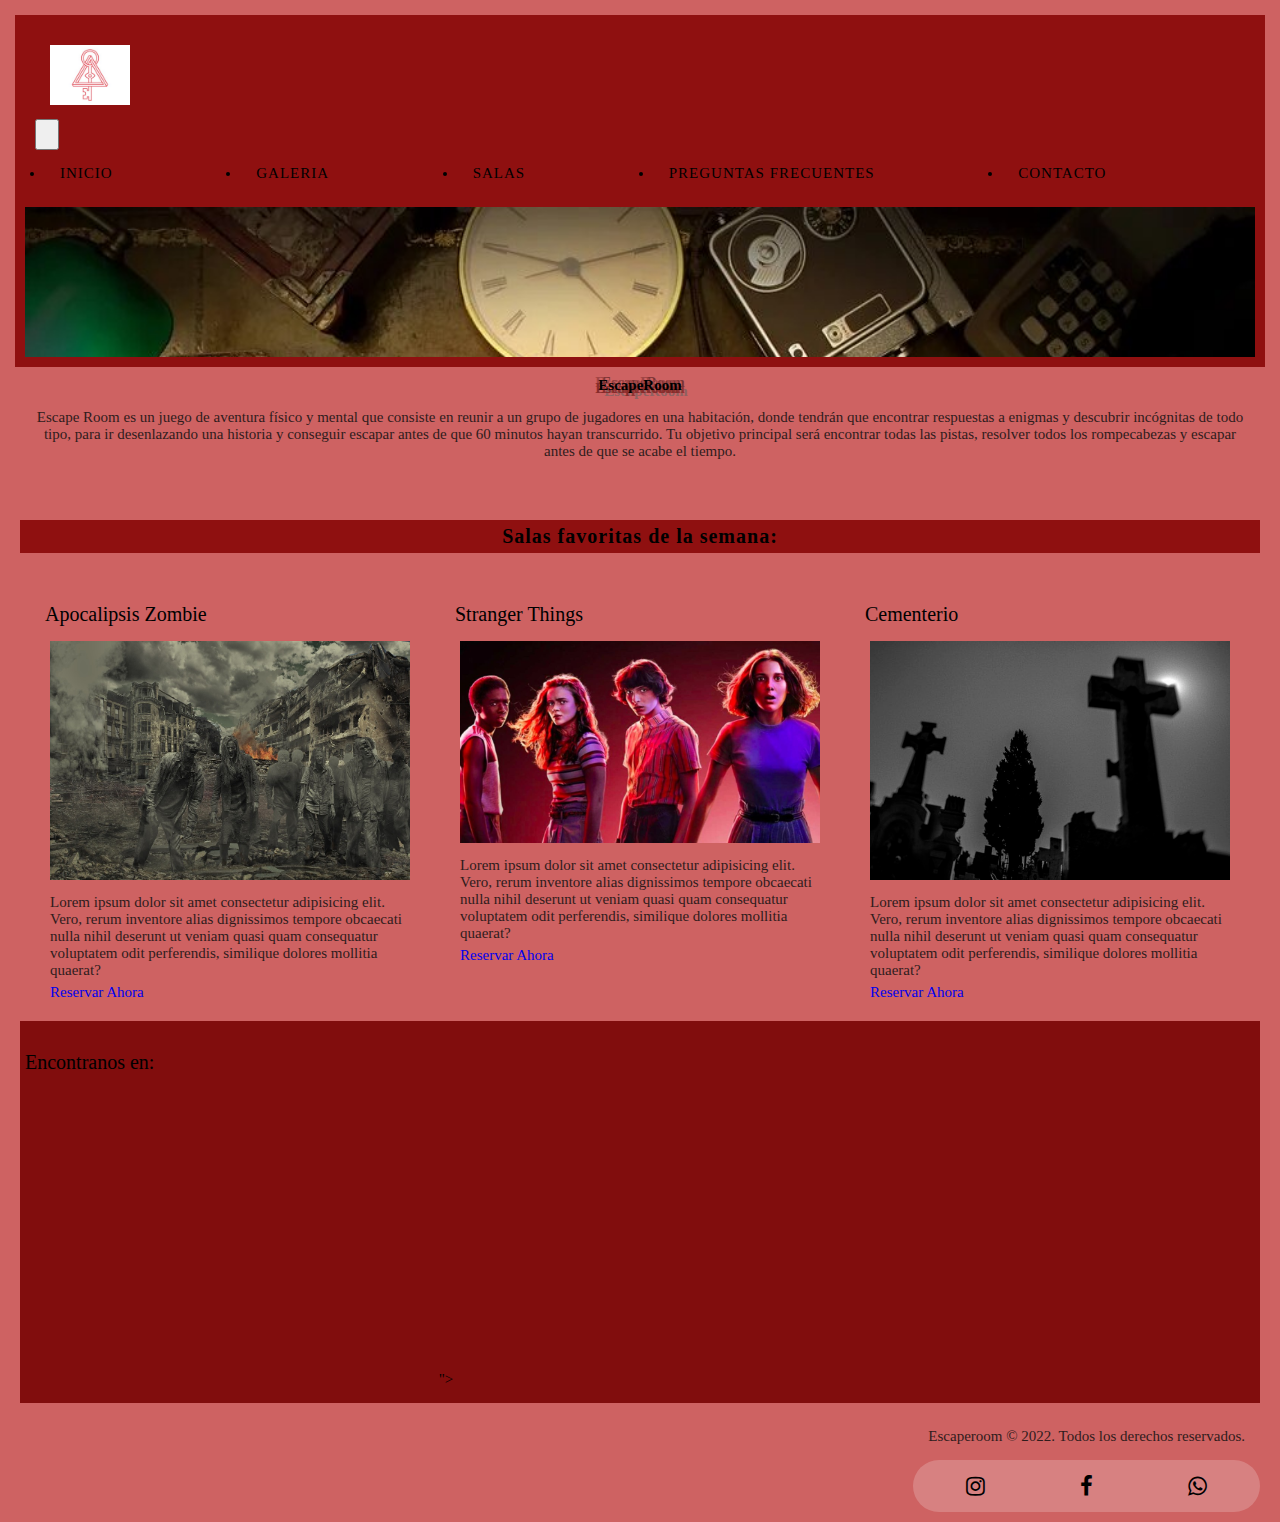
<file: index.html>
<!DOCTYPE html>
<html lang="en">

<head>
    <meta charset="UTF-8">
    <meta http-equiv="X-UA-Compatible" content="IE=edge">
    <meta name="viewport" content="width=device-width, initial-scale=1.0">
    <title>Escaperoom</title> <!--modificar -->
    <link rel="stylesheet" href="https://cdnjs.cloudflare.com/ajax/libs/font-awesome/4.7.0/css/font-awesome.min.css">
    <link href="https://cdn.jsdelivr.net/npm/bootstrap@5.1.3/dist/css/bootstrap.min.css" rel="stylesheet"
        integrity="sha384-1BmE4kWBq78iYhFldvKuhfTAU6auU8tT94WrHftjDbrCEXSU1oBoqyl2QvZ6jIW3" crossorigin="anonymous">
    <script src="https://cdn.jsdelivr.net/npm/bootstrap@5.1.3/dist/js/bootstrap.bundle.min.js"
        integrity="sha384-ka7Sk0Gln4gmtz2MlQnikT1wXgYsOg+OMhuP+IlRH9sENBO0LRn5q+8nbTov4+1p"
        crossorigin="anonymous"></script>
    <link rel="stylesheet" href="css/entrega3.css">
    <script src="https://maxcdn.bootstrapcdn.com/bootstrap/3.4.0/js/bootstrap.min.js"></script>
    <link rel="icon" href="https://i.pinimg.com/564x/c7/4d/96/c74d96ab18b52ef1efeadfdf5e1ac006.jpg">
   <!--SEO  -->
    <meta name="description" content="Salas de escape en Uruguay, 10 salas  disponibles para divertirse con amigos">
    <meta name="keywords"  content="salas de escape, escaperoom, uruguay, libertad, miedo">
</head>

<body>
    <div class="contenedor">
        <header class="principio">
            <div class="menubarra">
                <a href="" class="bamenu"><i class="fa-sharp fa-solid fa-bars"></i>Menu</a>
            </div>
            <div class="menucont">
                <nav class="navbar navbar-expand-lg navbar-light bg-light">
                    <div class="container-fluid">
                        <div class="logo">
                            <a href="index.html"> <img class="imagen-redondeada" src="img/logo.jpg" width="100px" alt="Imagen principal Escaperoom"></a>
                        </div>
                        <button class="navbar-toggler" type="button" data-bs-toggle="collapse"
                            data-bs-target="#navbarSupportedContent" aria-controls="navbarSupportedContent"
                            aria-expanded="false" aria-label="Toggle navigation">
                            <span class="navbar-toggler-icon"></span>
                        </button>
                        <div class="collapse navbar-collapse" id="navbarSupportedContent">
                            <ul class="navbar-nav me-auto mb-2 mb-lg-0">
                                <li class="nav-item"><a href="index.html">Inicio</a></li>
                                <li><a href="galeria.html">Galeria</a></li>
                                <li><a href="salas.html">Salas</a></li>
                                <li><a href="preguntas.html">Preguntas frecuentes</a></li>
                                <li><a href="contacto.html">Contacto</a></li>
                            </ul>
                        </div>
                    </div>
                </nav>
                <section class="contenedor2">
                    <!--            <h1>EscapeRoom </h1> -->
                </section>
            </div>
        </header>

        <main>
            <h1 class="titulo">EscapeRoom</h1>
            <section id="descripcion">
                <p>Escape Room es un juego de aventura físico y mental que consiste en reunir a un grupo de jugadores en una habitación, donde tendrán que encontrar respuestas a enigmas y descubrir incógnitas de todo tipo, para ir desenlazando una historia y conseguir escapar antes de que 60 minutos hayan transcurrido.
                    Tu objetivo principal será encontrar todas las pistas, resolver todos los rompecabezas y escapar antes de que se acabe el tiempo.
                    </p>

            </section>
            <h2 class="subtitulosalasfav"> Salas favoritas de la semana:</h2>
            <section class="favoritas">
                <div class="salasfav">
                    <h3> Apocalipsis Zombie </h3>
                    <img class=salasfavredondeadas src="img/zombie.jpg" width="300">
                    <p> Lorem ipsum dolor sit amet consectetur adipisicing elit. Vero, rerum inventore alias dignissimos
                        tempore obcaecati nulla nihil deserunt ut veniam quasi quam consequatur voluptatem odit
                        perferendis, similique dolores mollitia quaerat?</p>
                    <a href="reservarahora">Reservar Ahora</a>

                </div>
                <div class="salasfav">
                    <h3> Stranger Things </h3>
                    <img class=salasfavredondeadas src="img/cosas.jpg" width="300" alt="Imagen de Strager Things">
                    <p> Lorem ipsum dolor sit amet consectetur adipisicing elit. Vero, rerum inventore alias dignissimos
                        tempore obcaecati nulla nihil deserunt ut veniam quasi quam consequatur voluptatem odit
                        perferendis, similique dolores mollitia quaerat?</p>
                    <a href="reservarahora">Reservar Ahora</a>
                </div>
                <div class="salasfav">
                    <h3> Cementerio </h3>
                    <img class=salasfavredondeadas src="img/Cementerio.jpg" width="300" alt="Imagen Cementerio">
                    <p> Lorem ipsum dolor sit amet consectetur adipisicing elit. Vero, rerum inventore alias dignissimos
                        tempore obcaecati nulla nihil deserunt ut veniam quasi quam consequatur voluptatem odit
                        perferendis, similique dolores mollitia quaerat?</p>
                    <a href="reservarahora">Reservar Ahora</a>
                </div>
            </section>
        </main>

        <Section>
            <div class="ubicacion">
                <h3> Encontranos en: </h3>
                <img class="mapa"> <iframe
                    src="https://www.google.com/maps/embed?pb=!1m18!1m12!1m3!1d1641.4307468273093!2d-56.61890334193401!3d-34.63294028816388!2m3!1f0!2f0!3f0!3m2!1i1024!2i768!4f13.1!3m3!1m2!1s0x95a194458a10c05f%3A0xbf53ad2ff87e12ea!2s25%20de%20Agosto%20900%2C%2080100%20Libertad%2C%20Departamento%20de%20San%20Jos%C3%A9!5e0!3m2!1ses!2suy!4v1664907432359!5m2!1ses!2suy"
                    width="400" height="300" style="border:0;" allowfullscreen="" loading="lazy"
                    referrerpolicy="no-referrer-when-downgrade"></iframe>">
                <p> </p>
            </div>
        </Section>
        <footer>
            <section class="p">
                <div class="parrafo">
                    <p>
                        Escaperoom © 2022. Todos los derechos reservados.
                    </p>
                </div>
            </section>

            <section class="social">
                <div><a href="#"> <i class="fa fa-instagram"></i></a>
                </div>
                <div><a href="#"> <i class="fa fa-facebook"></i></a>
                </div>

                <div><a href="#"> <i class="fa fa-whatsapp"></i></a>
                </div>
            </section>
        </footer>
    </div>
</body>
</file>
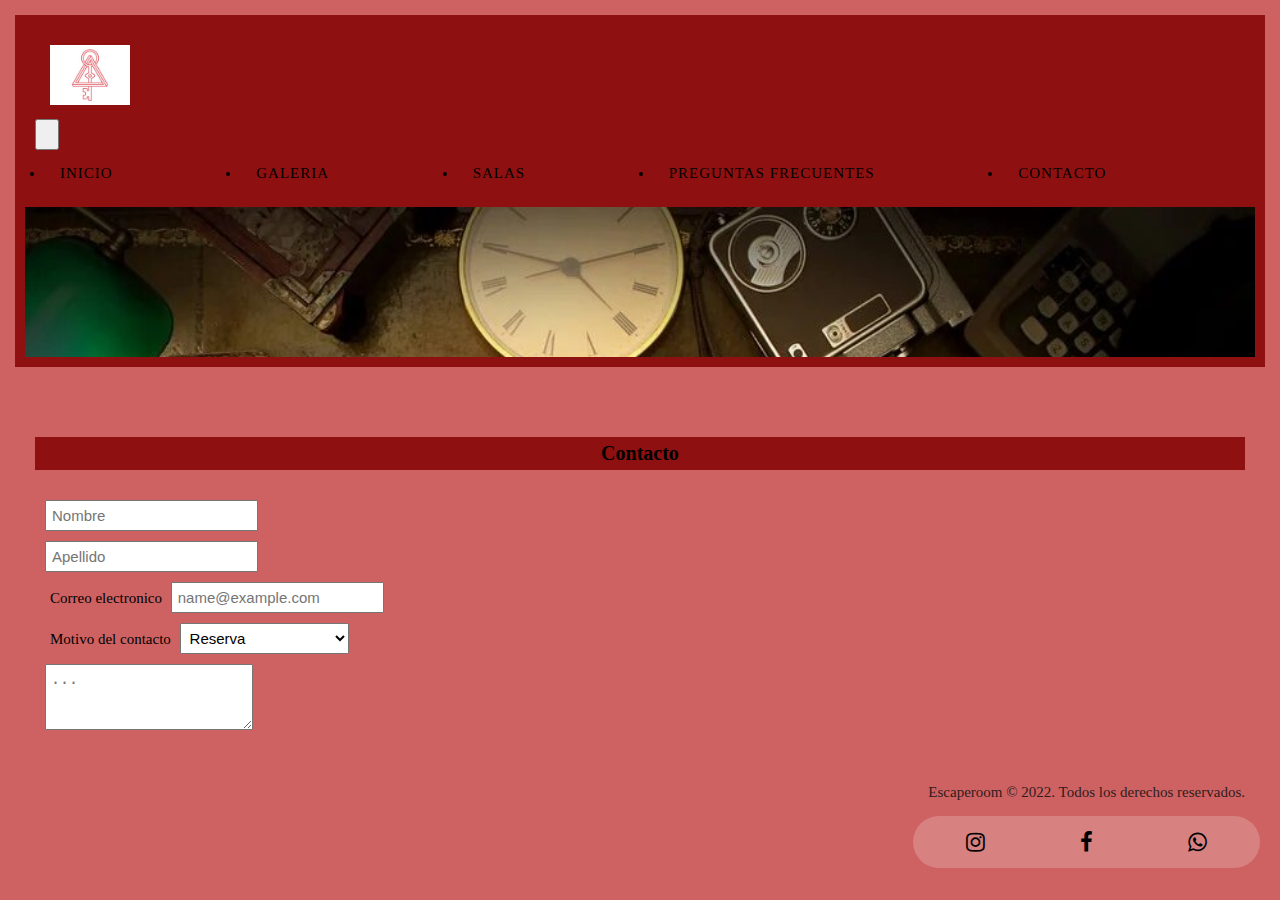
<file: contacto.html>
<!DOCTYPE html>
<html lang="en">

<head>
    <meta charset="UTF-8">
    <meta http-equiv="X-UA-Compatible" content="IE=edge">
    <meta name="viewport" content="width=device-width, initial-scale=1.0">
    <title>Escaperoom</title>
    <!--modificar -->
    <link rel="stylesheet" href="https://cdnjs.cloudflare.com/ajax/libs/font-awesome/4.7.0/css/font-awesome.min.css">
    <link href="https://cdn.jsdelivr.net/npm/bootstrap@5.1.3/dist/css/bootstrap.min.css" rel="stylesheet"
        integrity="sha384-1BmE4kWBq78iYhFldvKuhfTAU6auU8tT94WrHftjDbrCEXSU1oBoqyl2QvZ6jIW3" crossorigin="anonymous">
    <script src="https://cdn.jsdelivr.net/npm/bootstrap@5.1.3/dist/js/bootstrap.bundle.min.js"
        integrity="sha384-ka7Sk0Gln4gmtz2MlQnikT1wXgYsOg+OMhuP+IlRH9sENBO0LRn5q+8nbTov4+1p"
        crossorigin="anonymous"></script>
    <link rel="stylesheet" href="css/entrega3.css">
    <script src="https://maxcdn.bootstrapcdn.com/bootstrap/3.4.0/js/bootstrap.min.js"></script>
    <link rel="icon" href="https://i.pinimg.com/564x/c7/4d/96/c74d96ab18b52ef1efeadfdf5e1ac006.jpg">
</head>

<body>
    <div class="contenedor">
        <header class="principio">
            <div class="menubarra">
                <a href="" class="bamenu"><i class="fa-sharp fa-solid fa-bars"></i>Menu</a>
            </div>
            <div class="menucont">
                <nav class="navbar navbar-expand-lg navbar-light bg-light">
                    <div class="container-fluid">
                        <div class="logo">
                            <a href="index.html"> <img class="imagen-redondeada" src="img/logo.jpg" width="100px" alt="Imagen principal Escaperoom"></a>
                        </div>
                        <button class="navbar-toggler" type="button" data-bs-toggle="collapse"
                            data-bs-target="#navbarSupportedContent" aria-controls="navbarSupportedContent"
                            aria-expanded="false" aria-label="Toggle navigation">
                            <span class="navbar-toggler-icon"></span>
                        </button>
                        <div class="collapse navbar-collapse" id="navbarSupportedContent">
                            <ul class="navbar-nav me-auto mb-2 mb-lg-0">
                                <li class="nav-item"><a href="index.html">Inicio</a></li>
                                <li><a href="galeria.html">Galeria</a></li>
                                <li><a href="salas.html">Salas</a></li>
                                <li><a href="preguntas.html">Preguntas frecuentes</a></li>
                                <li><a href="contacto.html">Contacto</a></li>
                            </ul>
                        </div>
                    </div>
                </nav>
                <section class="contenedor2">
                    <!--            <h1>EscapeRoom </h1> -->
                </section>
            </div>
        </header>
        <section class="contenedor3">
            <div class="container-fluid">
                <div class="row paddingT centrar">
                    <div class="col-lg-12 col-xs-12" data-aos="fade-up">
                        <h2 class="subtitulosalasfav">Contacto</h2>
                    </div>
                </div>
                <div class="rowpaddingTB">
                    <div class="col-lg-6 col-xs-12 paddingLR" data-aos="fade-up">
                        <form>
                            <div class="form-group">
                                <input type="text" class="form-control" id="exampleFormControlInput1"
                                    placeholder="Nombre">
                            </div>
                            <div class="form-group">
                                <input type="text" class="form-control" id="exampleFormControlInput2"
                                    placeholder="Apellido">
                            </div>
                            <div class="form-group">
                                <label for="exampleFormControlInput1">Correo electronico</label>
                                <input type="email" class="form-control" id="exampleFormControlInput1"
                                    placeholder="name@example.com">
                            </div>
                            <div class="form-group">
                                <label for="exampleFormControlSelect1">Motivo del contacto</label>
                                <select class="form-control" id="exampleFormControlSelect1">
                                    <option>Reserva</option>
                                    <option>Empresas</option>
                                    <option>Consultas generales</option>
                                    <option>Otros</option>
                                </select>
                            </div>
                            <div class="form-group">
                                <textarea class="form-control" id="exampleFormControlTextarea1" rows="3"
                                    placeholder="..."></textarea>
                            </div>
                        </form>
                    </div>
                </div>
            </div>
        </section>
        <footer>
            <section class="p">
                <div class="parrafo">
                    <p>
                        Escaperoom © 2022. Todos los derechos reservados.
                    </p>
                </div>
            </section>

            <section class="social">
                <div><a href="#"> <i class="fa fa-instagram"></i></a>
                </div>
                <div><a href="#"> <i class="fa fa-facebook"></i></a>
                </div>

                <div><a href="#"> <i class="fa fa-whatsapp"></i></a>
                </div>
            </section>
        </footer>
    </div>
</body>
</file>
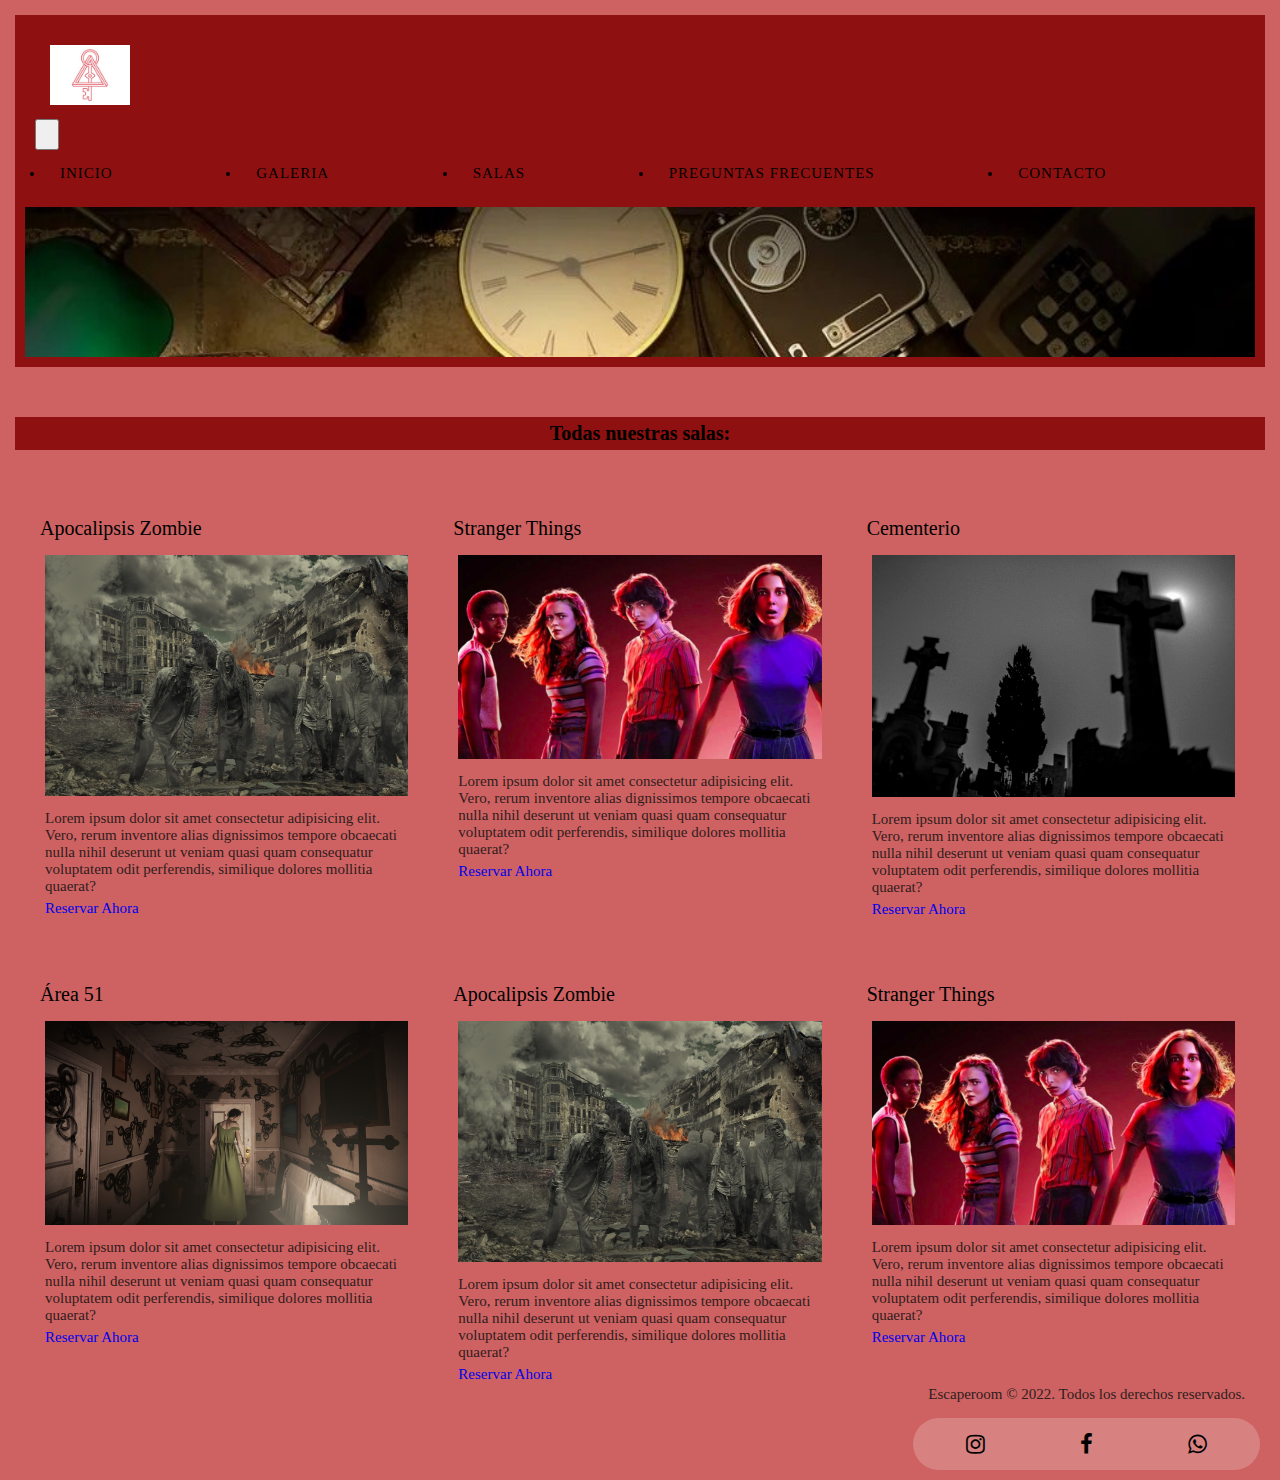
<file: salas.html>
<!DOCTYPE html>
<html lang="en">

<head>
    <meta charset="UTF-8">
    <meta http-equiv="X-UA-Compatible" content="IE=edge">
    <meta name="viewport" content="width=device-width, initial-scale=1.0">
    <title>Escaperoom</title>
    <link rel="stylesheet" href="https://cdnjs.cloudflare.com/ajax/libs/font-awesome/4.7.0/css/font-awesome.min.css">
    <link href="https://cdn.jsdelivr.net/npm/bootstrap@5.1.3/dist/css/bootstrap.min.css" rel="stylesheet"
        integrity="sha384-1BmE4kWBq78iYhFldvKuhfTAU6auU8tT94WrHftjDbrCEXSU1oBoqyl2QvZ6jIW3" crossorigin="anonymous">
    <script src="https://cdn.jsdelivr.net/npm/bootstrap@5.1.3/dist/js/bootstrap.bundle.min.js"
        integrity="sha384-ka7Sk0Gln4gmtz2MlQnikT1wXgYsOg+OMhuP+IlRH9sENBO0LRn5q+8nbTov4+1p"
        crossorigin="anonymous"></script>
    <link rel="stylesheet" href="css/entrega3.css">
    <script src="https://maxcdn.bootstrapcdn.com/bootstrap/3.4.0/js/bootstrap.min.js"></script>
    <link rel="icon" href="https://i.pinimg.com/564x/c7/4d/96/c74d96ab18b52ef1efeadfdf5e1ac006.jpg">
</head>

<body>
    <div class="contenedor">
        <header class="principio">
            <div class="menubarra">
                <a href="" class="bamenu"><i class="fa-sharp fa-solid fa-bars"></i>Menu</a>
            </div>
            <div class="menucont">
                <nav class="navbar navbar-expand-lg navbar-light bg-light">
                    <div class="container-fluid">
                        <div class="logo">
                            <a href="index.html"> <img class="imagen-redondeada" src="img/logo.jpg" width="100px" alt="Imagen principal Escaperoom"></a>
                        </div>
                        <button class="navbar-toggler" type="button" data-bs-toggle="collapse"
                            data-bs-target="#navbarSupportedContent" aria-controls="navbarSupportedContent"
                            aria-expanded="false" aria-label="Toggle navigation">
                            <span class="navbar-toggler-icon"></span>
                        </button>
                        <div class="collapse navbar-collapse" id="navbarSupportedContent">
                            <ul class="navbar-nav me-auto mb-2 mb-lg-0">
                                <li class="nav-item"><a href="index.html">Inicio</a></li>
                                <li><a href="galeria.html">Galeria</a></li>
                                <li><a href="salas.html">Salas</a></li>
                                <li><a href="preguntas.html">Preguntas frecuentes</a></li>
                                <li><a href="contacto.html">Contacto</a></li>
                            </ul>
                        </div>
                    </div>
                </nav>
                <section class="contenedor2">
                    <!--            <h1>EscapeRoom </h1> -->
                </section>
            </div>
        </header>

            <h2 class="subtitulosalasfav"> Todas nuestras salas:</h2> <br>
            <section class="favoritas">
                <div class="salasfav">
                    <h3> Apocalipsis Zombie </h3>
                    <img class=salasfavredondeadas src="img/zombie.jpg" width="300" alt="Imagen de Apocalipsis Zombie">
                    <p> Lorem ipsum dolor sit amet consectetur adipisicing elit. Vero, rerum inventore alias dignissimos
                        tempore obcaecati nulla nihil deserunt ut veniam quasi quam consequatur voluptatem odit
                        perferendis,
                        similique dolores mollitia quaerat?</p>
                    <a href="reservarahora">Reservar Ahora</a>
                </div>
                <div class="salasfav">
                    <h3> Stranger Things </h3>
                    <img class=salasfavredondeadas src="img/cosas.jpg" width="300" alt="Imagen de Stranger Things">
                    <p> Lorem ipsum dolor sit amet consectetur adipisicing elit. Vero, rerum inventore alias dignissimos
                        tempore obcaecati nulla nihil deserunt ut veniam quasi quam consequatur voluptatem odit
                        perferendis,
                        similique dolores mollitia quaerat?</p>
                    <a href="reservarahora">Reservar Ahora</a>
                </div>
                <div class="salasfav">
                    <h3> Cementerio </h3>
                    <img class=salasfavredondeadas src="img/Cementerio.jpg" width="300" alt="Imagen de Cementerio">
                    <p> Lorem ipsum dolor sit amet consectetur adipisicing elit. Vero, rerum inventore alias dignissimos
                        tempore obcaecati nulla nihil deserunt ut veniam quasi quam consequatur voluptatem odit
                        perferendis,
                        similique dolores mollitia quaerat?</p>
                    <a href="reservarahora">Reservar Ahora</a>
                </div>
                <div class="salasfav">
                    <h3> Área 51 </h3>
                    <img class=salasfavredondeadas src="img/Area.jpeg" width="300" alt="Imagen de Área 51">
                    <p> Lorem ipsum dolor sit amet consectetur adipisicing elit. Vero, rerum inventore alias dignissimos
                        tempore obcaecati nulla nihil deserunt ut veniam quasi quam consequatur voluptatem odit
                        perferendis,
                        similique dolores mollitia quaerat?</p>
                    <a href="reservarahora">Reservar Ahora</a>
                </div>
                <div class="salasfav">
                    <h3> Apocalipsis Zombie </h3>
                    <img class=salasfavredondeadas src="img/zombie.jpg" width="300">
                    <p> Lorem ipsum dolor sit amet consectetur adipisicing elit. Vero, rerum inventore alias dignissimos
                        tempore obcaecati nulla nihil deserunt ut veniam quasi quam consequatur voluptatem odit
                        perferendis,
                        similique dolores mollitia quaerat?</p>
                    <a href="reservarahora">Reservar Ahora</a>
                </div>
                <div class="salasfav">
                    <h3> Stranger Things </h3>
                    <img class=salasfavredondeadas src="img/cosas.jpg" width="300">
                    <p> Lorem ipsum dolor sit amet consectetur adipisicing elit. Vero, rerum inventore alias dignissimos
                        tempore obcaecati nulla nihil deserunt ut veniam quasi quam consequatur voluptatem odit
                        perferendis,
                        similique dolores mollitia quaerat?</p>
                    <a href="reservarahora">Reservar Ahora</a>
                </div>

            </section>
            <section class="separacion"> <br> </section>
        <footer>
            <section class="p">
                <div class="parrafo">
                    <p>
                        Escaperoom © 2022. Todos los derechos reservados.
                    </p>
                </div>
            </section>

            <section class="social">
                <div><a href="#"> <i class="fa fa-instagram"></i></a>
                </div>
                <div><a href="#"> <i class="fa fa-facebook"></i></a>
                </div>

                <div><a href="#"> <i class="fa fa-whatsapp"></i></a>
                </div>
            </section>
        </footer>
    </div>
</body>
</file>
<file: css/entrega3.css>
@import url("https://fonts.googleapis.com/css2?family=Anton&display=swap");
/* line 3, ../../Entrega2/scss/entrega3.scss */
* {
  box-sizing: border-box;
  margin: 0px;
  padding: 0px;
  font-size: 15px;
  padding: 5px;
  flex: auto;
}

/* line 12, ../../Entrega2/scss/entrega3.scss */
a {
  text-decoration: none !important;
}

/* line 16, ../../Entrega2/scss/entrega3.scss */
.contenedor {
  width: 100%;
  max-width: 10000px;
}

/* line 23, ../../Entrega2/scss/entrega3.scss */
* body {
  background-color: #ce6262;
  flex-wrap: wrap;
}

/* line 28, ../../Entrega2/scss/entrega3.scss */
header {
  background-color: #8f1010;
  justify-content: space-between;
  align-items: center;
}

/* line 34, ../../Entrega2/scss/entrega3.scss */
h1 h2 h3 {
  letter-spacing: 1px;
}

/* line 38, ../../Entrega2/scss/entrega3.scss */
ul {
  display: flex;
}

/* line 42, ../../Entrega2/scss/entrega3.scss */
.menu {
  display: flex;
  justify-content: space-between;
  align-items: center;
  padding: 10px 30px;
}

/* line 49, ../../Entrega2/scss/entrega3.scss */
.menucont .ul {
  width: 70%;
}

/* line 53, ../../Entrega2/scss/entrega3.scss */
.logo img {
  height: 70px;
  width: auto;
  justify-content: space-between;
  display: inline-block;
  cursor: pointer;
}

/* line 61, ../../Entrega2/scss/entrega3.scss */
.header .menu .menulinks {
  list-style: none;
}

/* line 65, ../../Entrega2/scss/entrega3.scss */
.menu .menulinks {
  display: inline-block;
  padding: 0 20px;
  text-decoration: none;
}

/* line 71, ../../Entrega2/scss/entrega3.scss */
.menubarra {
  display: none;
}

/* line 75, ../../Entrega2/scss/entrega3.scss */
.bg-light {
  background-color: #8f1010 !important;
}

/* se pisa con importat para pisar el estilo importado*/
/* line 81, ../../Entrega2/scss/entrega3.scss */
a:hover {
  color: #332b2b;
}

/* line 85, ../../Entrega2/scss/entrega3.scss */
li:last-child a {
  margin-right: 0;
}

/* line 89, ../../Entrega2/scss/entrega3.scss */
.navbar {
  min-height: 50px;
}

/* line 93, ../../Entrega2/scss/entrega3.scss */
#navbarSupportedContent a:hover {
  background: #ce6262;
}

/* line 97, ../../Entrega2/scss/entrega3.scss */
ul a {
  color: black;
  font-size: 15px;
  text-transform: uppercase;
  padding: 5px 10px;
  letter-spacing: 1px;
}

/* line 104, ../../Entrega2/scss/entrega3.scss */
ul a :hover {
  color: #ff4b4b;
}

/* line 109, ../../Entrega2/scss/entrega3.scss */
.titulo {
  text-align: center;
  color: #000000;
  text-shadow: -3px 3px #872c2c, -3px -3px #a14545, 3px -3px #7c3434, 3px 3px #933131, 6px 6px #8f6161;
}

/* line 115, ../../Entrega2/scss/entrega3.scss */
#descripcion p {
  text-align: center;
}

/* line 119, ../../Entrega2/scss/entrega3.scss */
.contenedor2 {
  background: url(../img/imgprincipal.jpg);
  height: 55px;
  background-attachment: contain;
  height: 150px;
  background-size: cover;
  display: flex;
  flex-flow: column-reverse;
}

/* line 128, ../../Entrega2/scss/entrega3.scss */
.contenedor2 img {
  width: 1000px;
  height: 400px;
  margin: auto;
}

/* line 134, ../../Entrega2/scss/entrega3.scss */
.contenedor2 h1 {
  font-size: 3rem;
  position: absolute;
  left: 50%;
  transform: translate(50 50);
}

/* line 142, ../../Entrega2/scss/entrega3.scss */
.subtitulosalasfav {
  margin-top: 50px;
  text-align: center;
  font-size: 20px;
  background-color: #8f1010;
}

/* line 149, ../../Entrega2/scss/entrega3.scss */
.favoritas {
  margin: auto;
  width: 100%;
  margin-bottom: 50px;
  box-sizing: border-box;
}

/* line 155, ../../Entrega2/scss/entrega3.scss */
.favoritas img {
  width: 100%;
  margin: auto;
}

/* line 159, ../../Entrega2/scss/entrega3.scss */
.favoritas :hover {
  background: #8f1010;
  transition: 0.3s;
}

/* line 165, ../../Entrega2/scss/entrega3.scss */
.salasfav {
  width: 33.333%;
  padding: 20px 20px;
  box-sizing: border-box;
  float: left;
}

@media (max-width: 992px) {
  /* line 173, ../../Entrega2/scss/entrega3.scss */
  .salasfav {
    width: 100%;
  }
}

/* line 178, ../../Entrega2/scss/entrega3.scss */
h3 {
  margin-top: 15px;
  font-size: 20px;
  font-weight: normal;
  padding: 10px 0px;
}

/* line 185, ../../Entrega2/scss/entrega3.scss */
p {
  font-size: 15px;
  color: #301c1c;
}

/* line 190, ../../Entrega2/scss/entrega3.scss */
.ubicacion {
  clear: both;
  background-color: #810d0d;
}

/* line 195, ../../Entrega2/scss/entrega3.scss */
.social {
  display: flex;
  text-align: center;
  color: #fff;
  background-color: rgba(255, 255, 255, 0.2);
  border-radius: 100em;
}

@media screen and (max-width: 480pxpx) {
  /* line 204, ../../Entrega2/scss/entrega3.scss */
  .favoritas {
    flex-basis: 100%;
  }
}

/* line 209, ../../Entrega2/scss/entrega3.scss */
.fa {
  color: black;
  font-size: 22px;
}

/* line 214, ../../Entrega2/scss/entrega3.scss */
.close {
  font-size: 1.5rem;
}

/* line 218, ../../Entrega2/scss/entrega3.scss */
.col-12 img {
  opacity: 0.7;
  cursor: pointer;
  margin: 2rem;
  width: 100%;
}

/* line 224, ../../Entrega2/scss/entrega3.scss */
.col-12 img:hover {
  opacity: 1;
  box-shadow: 0 4px 8px 0 rgba(0, 0, 0, 0.2), 0 6px 20px 0 rgba(0, 0, 0, 0.19);
}

/* line 230, ../../Entrega2/scss/entrega3.scss */
main h2 {
  text-align: center;
  letter-spacing: 1px;
  margin-top: 50px;
  font-size: 20px;
  background-color: #8f1010;
}

/* line 238, ../../Entrega2/scss/entrega3.scss */
footer {
  display: inline;
  float: inline-end;
}

/* preguntasfrecuentes*/
/* line 246, ../../Entrega2/scss/entrega3.scss */
.container-faq .title-faq {
  text-align: center;
  font-size: 2rem;
  margin-bottom: 30px;
}

/* line 252, ../../Entrega2/scss/entrega3.scss */
.container-faq .item-faq {
  margin-bottom: 20px;
  border-radius: 10px;
}

/* line 256, ../../Entrega2/scss/entrega3.scss */
.container-faq .item-faq .question {
  position: relative;
  display: flex;
  justify-content: space-between;
  align-items: center;
  background: rgba(43, 51, 122, 0.2);
  padding: 20px 20px 20px 80px;
  transition: .4s;
}

/* line 265, ../../Entrega2/scss/entrega3.scss */
.container-faq .item-faq .question .more {
  display: flex;
  justify-content: center;
  align-items: center;
  box-shadow: 0 0 15px -1px rgba(0, 0, 0, 0.2);
  width: 40px;
  height: 40px;
  font-size: 1rem;
  cursor: pointer;
  transition: .4s;
}

/* line 276, ../../Entrega2/scss/entrega3.scss */
.container-faq .item-faq .question .more:hover {
  box-shadow: 0 0 15px -1px rgba(0, 0, 0, 0.4);
}

/* line 282, ../../Entrega2/scss/entrega3.scss */
.container-faq .item-faq .answer {
  position: relative;
  padding: 0 20px 0 80px;
  overflow: hidden;
  transition: .4s;
}

/* line 288, ../../Entrega2/scss/entrega3.scss */
.container-faq .item-faq .answer p {
  font-size: 1.3rem;
}

/* line 295, ../../Entrega2/scss/entrega3.scss */
.separacion {
  width: 5px;
}

/*# sourceMappingURL=entrega3.css.map */
</file>
